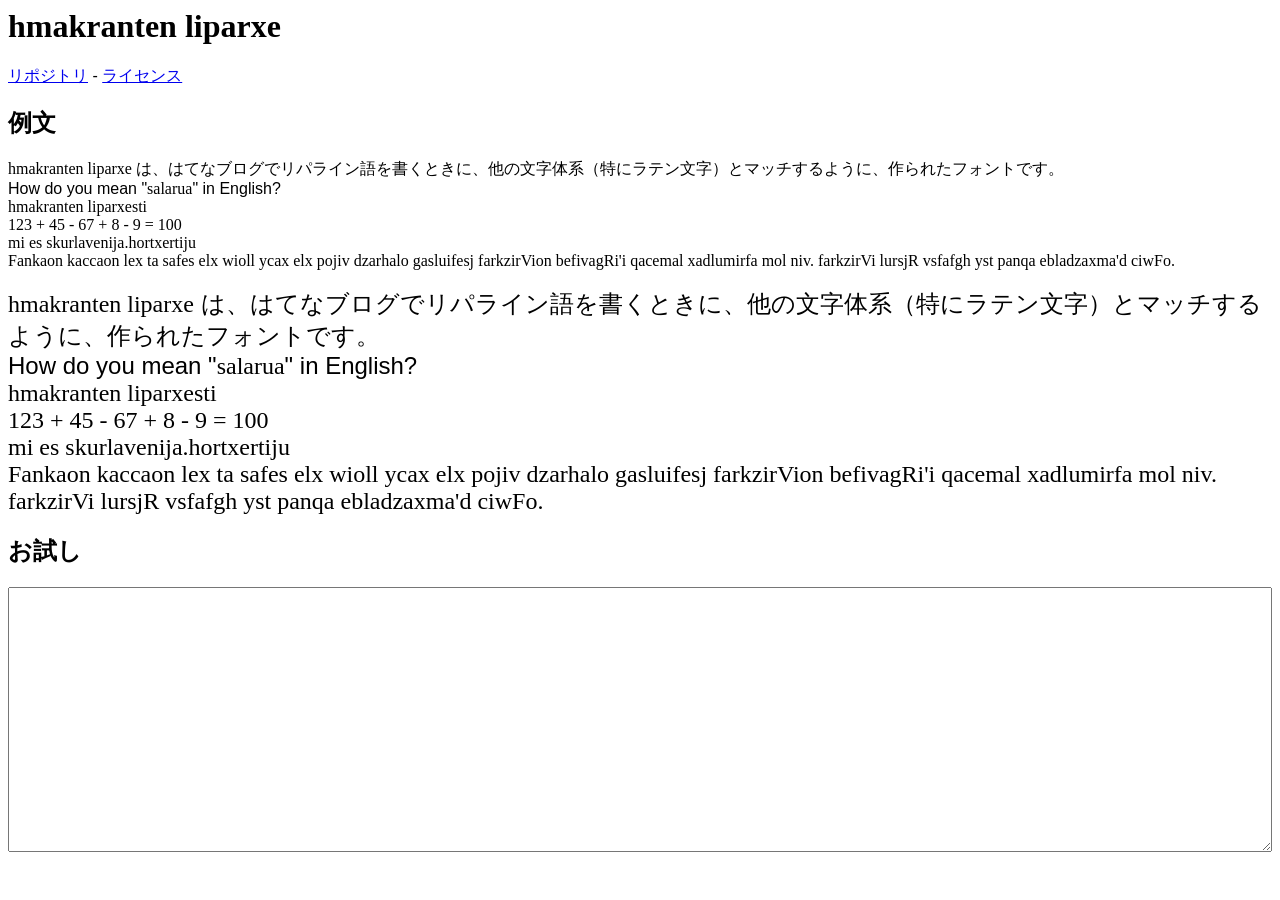
<file: docs/index.html>
<html class="no-js" lang="">

<head>
    <meta charset="utf-8" />
    <meta name="viewport" content="width=device-width,initial-scale=1">
    <title>hmakranten liparxe</title>
    <link rel="stylesheet" href="index.css">
</head>

<body>
    <h1 class="lineparine">hmakranten liparxe</h1>
    <a href="https://github.com/skytomo221/hmakranten-liparxe">リポジトリ</a> -
    <a href="https://github.com/skytomo221/hmakranten-liparxe/blob/main/LICENSE.md">ライセンス</a>
    <h2>例文</h2>
    <div>
        <span class="lineparine">hmakranten liparxe</span> は、はてなブログでリパライン語を書くときに、他の文字体系（特にラテン文字）とマッチするように、作られたフォントです。
    </div>
    <div>
        How do you mean "<span class="lineparine">salarua</span>" in English?
    </div>
    <div>
        <span class="lineparine">hmakranten liparxesti</span>
    </div>
    <div>
        <span class="lineparine">123 + 45 - 67 + 8 - 9 = 100</span>
    </div>
    <div>
        <span class="lineparine">mi es skurlavenija.hortxertiju</span>
    </div>
    <div>
        <span class="lineparine">Fankaon kaccaon lex ta safes elx wioll ycax elx pojiv dzarhalo gasluifesj farkzirVion
            befivagRi'i qacemal xadlumirfa mol niv. farkzirVi lursjR vsfafgh yst panqa ebladzaxma'd ciwFo.</span>
    </div>
    <br />
    </div>
    <div class="large">
        <span class="lineparine">hmakranten liparxe</span> は、はてなブログでリパライン語を書くときに、他の文字体系（特にラテン文字）とマッチするように、作られたフォントです。
    </div>
    <div class="large">
        How do you mean "<span class="lineparine">salarua</span>" in English?
    </div>
    <div class="large">
        <span class="lineparine">hmakranten liparxesti</span>
    </div>
    <div class="large">
        <span class="lineparine">123 + 45 - 67 + 8 - 9 = 100</span>
    </div>
    <div class="large">
        <span class="lineparine">mi es skurlavenija.hortxertiju</span>
    </div>
    <div class="large">
        <span class="lineparine">Fankaon kaccaon lex ta safes elx wioll ycax elx pojiv dzarhalo gasluifesj farkzirVion
            befivagRi'i qacemal xadlumirfa mol niv. farkzirVi lursjR vsfafgh yst panqa ebladzaxma'd ciwFo.</span>
    </div>
    </div>
    <h2>お試し</h2>
    <div>
        <textarea class="big-lineparine"></textarea>
    </div>
</body>

</html>
</file>
<file: docs/index.css>
@font-face {
    font-family: "hmakranten liparxe";
    src: url("https://skytomo221.com/hmakranten-liparxe/WOFF/hmakranten_liparxe.woff"); format('woff');
}

body {
    font-family: 'Source Sans Pro', -apple-system, 'BlinkMacSystemFont', Calibri, "Helvetica Neue", Helvetica, Arial, Verdana, Roboto, "ヒラギノ角ゴ Pro W3", "Hiragino Kaku Gothic Pro", "メイリオ", sans-serif;
}

textarea {
    width: 100%;
    height: 30%;
}

.lineparine {
    font-family: "hmakranten liparxe";
}

.big-lineparine {
    font-family: "hmakranten liparxe";
    font-size: xx-large;
}

.large {
    font-size: x-large;
}
</file>
